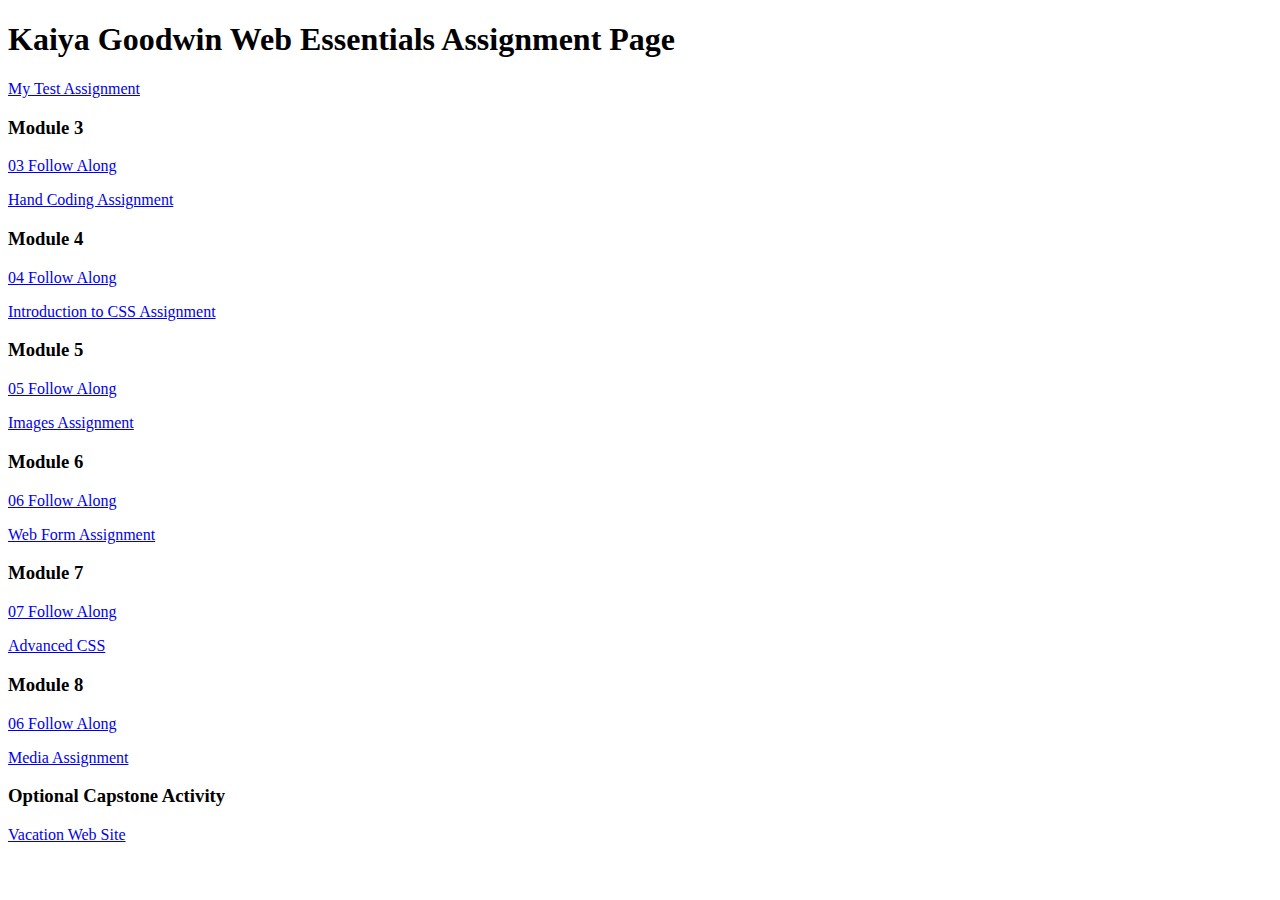
<file: index.html>
<!DOCTYPE html>
<html lang="en">
	<head>
		<meta charset="UTF-8">
		<meta name="viewport" content="width=device-width, initial-scale=1.0">
		<title>dwdd 1600 assignment list page</title>
	</head>
	<body>
		<h1>Kaiya Goodwin Web Essentials Assignment Page</h1>
		<p><a href="01test">My Test Assignment</a></p>
		
		<h3>Module 3</h3>
		<p><a href="03follow-along">03 Follow Along</a></p>
		<p><a href="03hand-coding">Hand Coding Assignment</a></p>
		
		<h3>Module 4</h3>
		<p><a href="04follow-along">04 Follow Along</a></p>
		<p><a href="04intro-css">Introduction to CSS Assignment</a></p>
		
		<h3>Module 5</h3>
		<p><a href="05follow-along">05 Follow Along</a></p>
		<p><a href="05images">Images Assignment</a></p>
		
		<h3>Module 6</h3>
		<p><a href="06follow-along">06 Follow Along</a></p>
		<p><a href="06form">Web Form Assignment</a></p>
		
		<h3>Module 7</h3>
		<p><a href="07follow-along">07 Follow Along</a></p>
		<p><a href="07advanced-css">Advanced CSS</a></p>
		
		<h3>Module 8</h3>
		<p><a href="08follow-along">06 Follow Along</a></p>
		<p><a href="08media">Media Assignment</a></p>
		
		<h3>Optional Capstone Activity</h3>
		<p><a href="vacation">Vacation Web Site</a></p>
	</body>
</html>
</file>
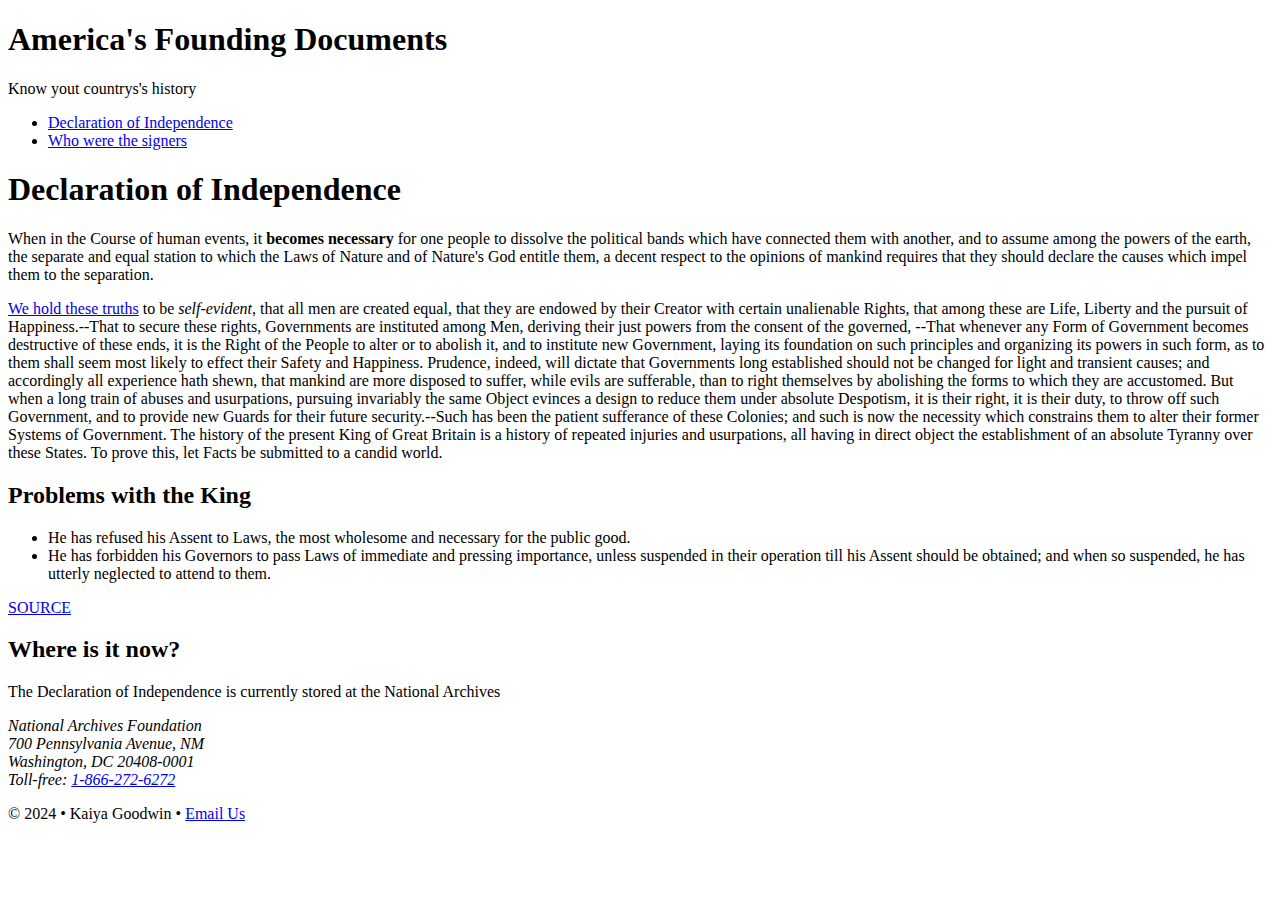
<file: 03follow-along/index.html>
<!doctype html>
<html lang="en">
    <head>
            <meta charset="UTF-8">
        <meta name="description" content="Learn about the Declaration of Independence of the United States">
        <meta name="author" content="Kaiya Goodwin">
        <meta name="viewport" content="width=device-width, initial-scalp=1">   
        <title>America's Founding Documents: Home</title>    
    </head>
    <body>
        <!--  Start of the page header -->
        <header>
            <h1>America's Founding Documents</h1>
            <p>Know yout countrys's history</p>
        </header>
        <!--  Start of the page navigation -->
        <nav>
            <ul>
                <li><a href="index.html">Declaration of Independence</a></li>
                <li><a href="Signers.html"> Who were the signers</a></li>
            </ul>   
        </nav>
        <!--  Start of the page content -->
        <main>
        <h1>Declaration of Independence</h1>
        <p>When in the Course of human events, it <strong>becomes necessary</strong>  for one people to dissolve the political bands which have connected them with another, and to assume among the powers of the earth, the separate and equal station to which the Laws of Nature and of Nature's God entitle them, a decent respect to the opinions of mankind requires that they should declare the causes which impel them to the separation.</p>
        <p><a href="Signers.html#sign">We hold these truths</a> to be <em>self-evident</em>, that all men are created equal, that they are endowed by their Creator with certain unalienable Rights, that among these are Life, Liberty and the pursuit of Happiness.--That to secure these rights, Governments are instituted among Men, deriving their just powers from the consent of the governed, --That whenever any Form of Government becomes destructive of these ends, it is the Right of the People to alter or to abolish it, and to institute new Government, laying its foundation on such principles and organizing its powers in such form, as to them shall seem most likely to effect their Safety and Happiness. Prudence, indeed, will dictate that Governments long established should not be changed for light and transient causes; and accordingly all experience hath shewn, that mankind are more disposed to suffer, while evils are sufferable, than to right themselves by abolishing the forms to which they are accustomed. But when a long train of abuses and usurpations, pursuing invariably the same Object evinces a design to reduce them under absolute Despotism, it is their right, it is their duty, to throw off such Government, and to provide new Guards for their future security.--Such has been the patient sufferance of these Colonies; and such is now the necessity which constrains them to alter their former Systems of Government. The history of the present King of Great Britain is a history of repeated injuries and usurpations, all having in direct object the establishment of an absolute Tyranny over these States. To prove this, let Facts be submitted to a candid world.</p>
            
        <h2>Problems with the King</h2>    
            <ul>
                <li>He has refused his Assent to Laws, the most wholesome and necessary for the public good.</li>
                <li>He has forbidden his Governors to pass Laws of immediate and pressing importance, unless suspended in their operation till his Assent should be obtained; and when so suspended, he has utterly neglected to attend to them.</li>
            </ul>
            <p><a href="https://www.archives.gov/founding-docs/declaration-transcript" target="_blank">SOURCE</a></p>
            
        <h2>Where is it now?</h2>
            <p>The Declaration of Independence is currently stored at the National Archives</p>
            <address>
            National Archives Foundation<br>
            700 Pennsylvania Avenue, NM<br>
            Washington, DC 20408-0001<br>
            Toll-free: <a href="tel:8662726272">1-866-272-6272 </a>   
            </address>
            
            
        </main>
        <!--  Start of the page footer -->
        <footer>
        <p>&copy; 2024 &bull; Kaiya Goodwin &bull; <a href="goodwin.kaiya@gmail.com">Email Us</a></p>
        </footer>
        
    </body> 
</html>
</file>
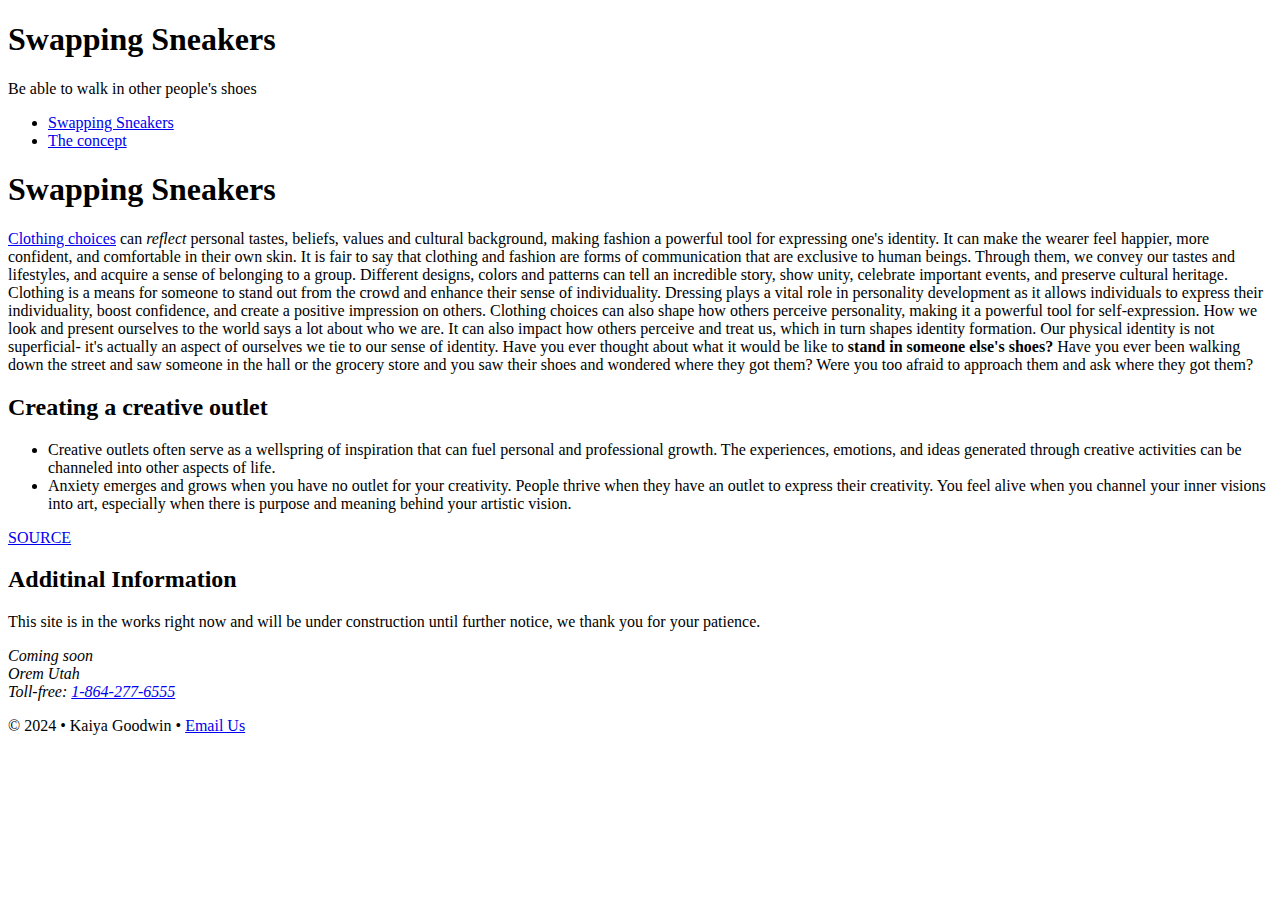
<file: 03hand-coding/index.html>
<!doctype html>
<html lang="en">
    <head>
            <meta charset="UTF-8">
        <meta name="description" content="Learn about swapping sneakers">
        <meta name="author" content="Kaiya Goodwin">
        <meta name="viewport" content="width=device-width, initial-scalp=1">   
        <title>Swapping Sneakers: Home</title>    
    </head>
    <body>
        <!--  Start of the page header -->
        <header>
            <h1>Swapping Sneakers</h1>
            <p>Be able to walk in other people's shoes</p>
        </header>
        <!--  Start of the page navigation -->
        <nav>
            <ul>
                <li><a href="index.html">Swapping Sneakers</a></li>
                <li><a href="another.html"> The concept</a></li>
            </ul>   
        </nav>
        <!--  Start of the page content -->
        <main>
        <h1>Swapping Sneakers</h1>
        <p><a href="another.html#sign">Clothing choices</a> can <em>reflect</em> personal tastes, beliefs, values and cultural background, making fashion a powerful tool for expressing one's identity. It can make the wearer feel happier, more confident, and comfortable in their own skin. It is fair to say that clothing and fashion are forms of communication that are exclusive to human beings. Through them, we convey our tastes and lifestyles, and acquire a sense of belonging to a group. Different designs, colors and patterns can tell an incredible story, show unity, celebrate important events, and preserve cultural heritage. Clothing is a means for someone to stand out from the crowd and enhance their sense of individuality. Dressing plays a vital role in personality development as it allows individuals to express their individuality, boost confidence, and create a positive impression on others. Clothing choices can also shape how others perceive personality, making it a powerful tool for self-expression. How we look and present ourselves to the world says a lot about who we are. It can also impact how others perceive and treat us, which in turn shapes identity formation. Our physical identity is not superficial- it's actually an aspect of ourselves we tie to our sense of identity. Have you ever thought about what it would be like to <strong>stand in someone else's shoes?</strong>  Have you ever been walking down the street and saw someone in the hall or the grocery store and you saw their shoes and wondered where they got them? Were you too afraid to approach them and ask where they got them?</p>    

        <h2>Creating a creative outlet</h2>    
            <ul>
                <li>Creative outlets often serve as a wellspring of inspiration that can fuel personal and professional growth. The experiences, emotions, and ideas generated through creative activities can be channeled into other aspects of life.</li>
                <li>Anxiety emerges and grows when you have no outlet for your creativity. People thrive when they have an outlet to express their creativity. You feel alive when you channel your inner visions into art, especially when there is purpose and meaning behind your artistic vision.</li>
            </ul>
            <p><a href="https://coldteacollective.com/sneaker-culture-east-vs-west/" target="_blank">SOURCE</a></p>
           
           <h2>Additinal Information</h2>
           <P>This site is in the works right now and will be under construction until further notice, we thank you for your patience.</P>
            <address>
                Coming soon<br>
                Orem Utah<br> 
                Toll-free: <a href="tel:8642776555">1-864-277-6555 </a>
            </address>
        </main>
        <!--  Start of the page footer -->
        <footer>
        <p>&copy; 2024 &bull; Kaiya Goodwin &bull; <a href="goodwin.kaiya@gmail.com">Email Us</a></p>
        </footer>
        
    </body> 
</html>
</file>
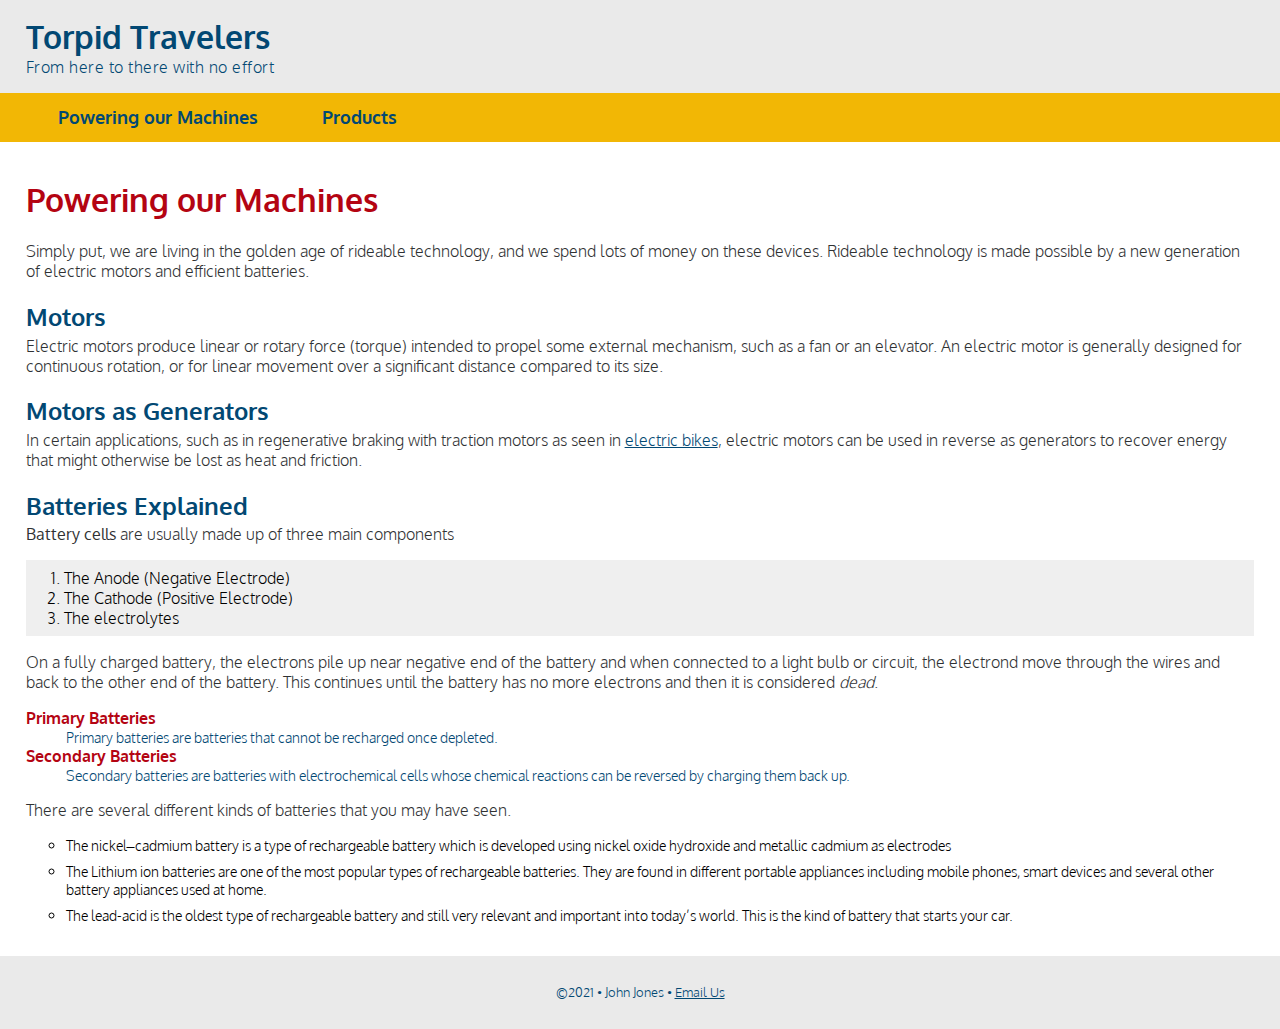
<file: 04follow-along/index.html>
<!doctype html>
<html lang="en">
<head>
    <meta name="description" content="Torpid Travelers is dedicated to helping you get around without breaking a sweat."/>
    <meta charset="UTF-8">
    <title>Torpid Travelers: Powering our Machines</title>
    <link rel="stylesheet" href="traveler.css">
    <link rel="preconnect" href="https://fonts.googleapis.com">
    <link rel="preconnect" href="https://fonts.gstaltic.com" crossorigin>
    <link href="https://fonts.googleapis.com/css2?family=Oxygen:wght@300;700$display=swap" rel="stylesheet">
    <meta name="viewport" content="width=device-width, initial-scale=1">
</head>
<body>
    <!-- start the page header -->
    <header>
        <h1>Torpid Travelers</h1>
        <p>From here to there with no effort</p>
    </header>
    
    <!-- start the page navigation -->
    <nav>
        <ul>
            <li class="active"><a href="index.html">Powering our Machines</a></li>
            <li><a href="products.html">Products</a></li>
        </ul>
    </nav>
    
    <!-- start the page main -->
    <main>
        <h1>Powering our Machines</h1>
        <p>Simply put, we are living in the golden age of rideable technology, and we spend lots of money on these devices. Rideable technology  is made possible by a new generation of electric motors and efficient batteries.</p>
        
        <h2>Motors</h2>
        <p>Electric motors produce linear or rotary force (torque) intended to propel some external mechanism, such as a fan or an elevator. An electric motor is generally designed for continuous rotation, or for linear movement over a significant distance compared to its size.</p>
        
        <h2>Motors as Generators</h2>
        <p>In certain applications, such as in regenerative braking with traction motors as seen in <a href="products.html#eb">electric bikes</a>, electric motors can be used in reverse as generators to recover energy that might otherwise be lost as heat and friction.</p>
        
        <h2>Batteries Explained</h2>
        <p><strong>Battery cells</strong> are usually made up of three main components</p>
        <ol>
            <li>The Anode (Negative Electrode)</li>
            <li>The Cathode (Positive Electrode)</li>
            <li>The electrolytes</li>
        </ol>
        <p>On a fully charged battery, the electrons pile up near negative end of the battery and when connected to a light bulb or circuit, the electrond move through the wires and back to the other end of the battery. This continues until the battery has no more electrons and then it is considered <em>dead</em>.</p>
        
        <dl>
            <dt>Primary Batteries</dt>
            <dd>Primary batteries are batteries that cannot be recharged once depleted.</dd>
            <dt>Secondary Batteries</dt>
            <dd>Secondary batteries are batteries with electrochemical cells whose chemical reactions can be reversed by charging them back up.</dd>
        </dl>
        <p>There are several different kinds of batteries that you may have seen.</p>
        <ul>
            <li>The nickel–cadmium battery is a type of rechargeable battery which is developed using nickel oxide hydroxide and metallic cadmium as electrodes</li>
            <li>The Lithium ion batteries are one of the most popular types of rechargeable batteries. They are found in different portable appliances including mobile phones, smart devices and several other battery appliances used at home. </li>
            <li>The lead-acid is the oldest type of rechargeable battery and still very relevant and important into today’s world. This is the kind of battery that starts your car.</li>
        </ul>
    </main>
    
    <!-- start the page footer -->
    <footer>
        <p>&copy;2021 &bull; John Jones &bull; <a href="mailto:zen@gmail.com">Email Us</a> </p>
    </footer>
</body>
</html>
</file>
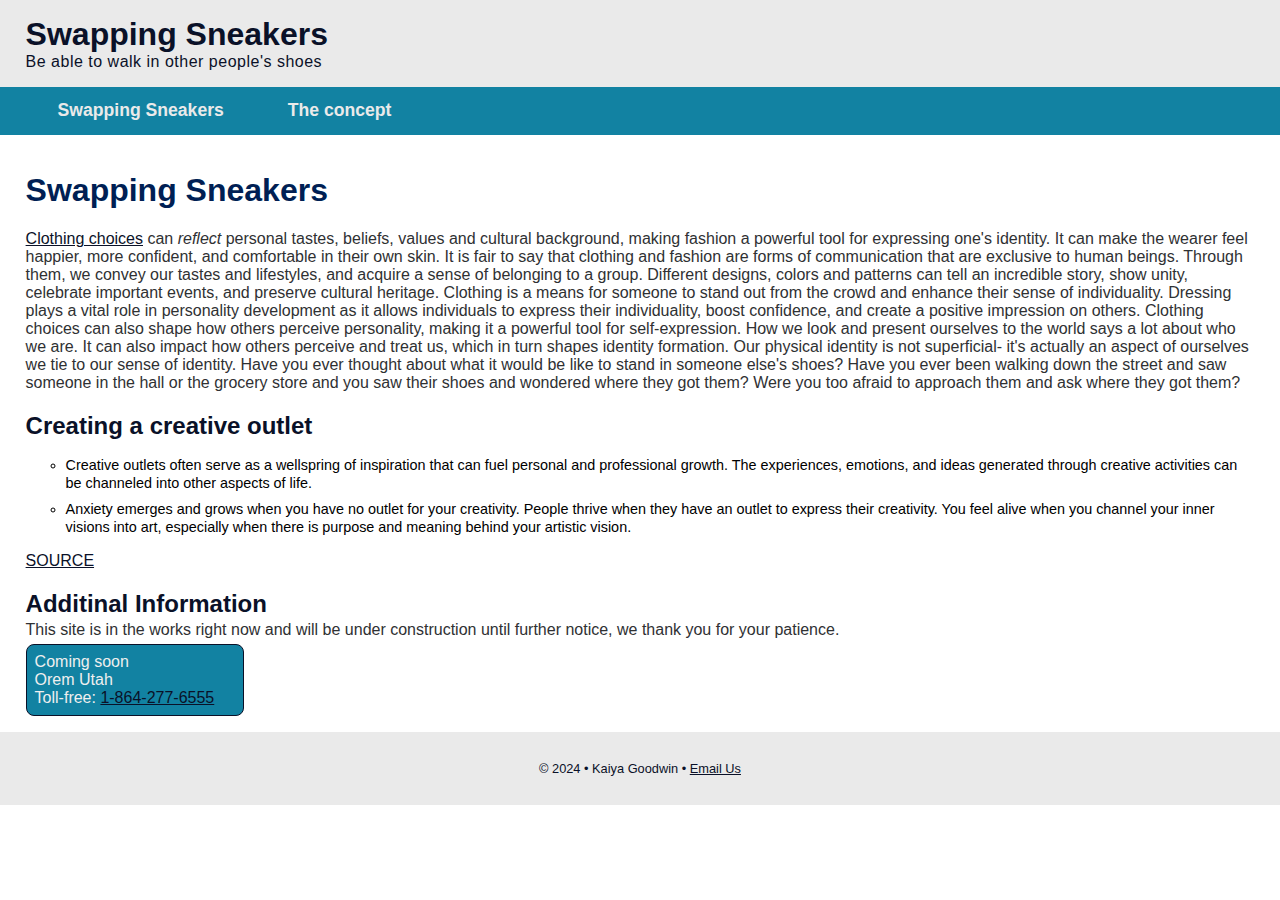
<file: 04intro-css/index.html>
<!doctype html>
<html lang="en">
    <head>
        <meta name="description" content="Learn about swapping sneakers">
        <meta charset="UTF-8">
        <title>Swapping Sneaker: Home</title>
        <link rel="stylesheet" href="traveler.css">
        <link rel="preconnect" href="https://fonts.googleapis.com">
        <link rel="preconnect" href="https://fonts.gstatic.com" crossorigin>
        <link href="https://fonts.googleapis.com/css2?family=Yanone+Kaffeesatz:wght@200..700&display=swap" rel="stylesheet">
        <meta name="author" content="Kaiya Goodwin">
        <meta name="viewport" content="width=device-width, initial-scalp=1">   
          
    </head>
    <body>
        <!--  Start of the page header -->
        <header>
            <h1>Swapping Sneakers</h1>
            <p>Be able to walk in other people's shoes</p>
        </header>
        <!--  Start of the page navigation -->
        <nav>
            <ul>
                <li calss="active"><a href="index.html">Swapping Sneakers</a></li>
                <li><a href="another.html"> The concept</a></li>
            </ul>   
        </nav>
        <!--  Start of the page content -->
        <main>
        <h1>Swapping Sneakers</h1>
        <p><a href="another.html#sign">Clothing choices</a> can <em>reflect</em> personal tastes, beliefs, values and cultural background, making fashion a powerful tool for expressing one's identity. It can make the wearer feel happier, more confident, and comfortable in their own skin. It is fair to say that clothing and fashion are forms of communication that are exclusive to human beings. Through them, we convey our tastes and lifestyles, and acquire a sense of belonging to a group. Different designs, colors and patterns can tell an incredible story, show unity, celebrate important events, and preserve cultural heritage. Clothing is a means for someone to stand out from the crowd and enhance their sense of individuality. Dressing plays a vital role in personality development as it allows individuals to express their individuality, boost confidence, and create a positive impression on others. Clothing choices can also shape how others perceive personality, making it a powerful tool for self-expression. How we look and present ourselves to the world says a lot about who we are. It can also impact how others perceive and treat us, which in turn shapes identity formation. Our physical identity is not superficial- it's actually an aspect of ourselves we tie to our sense of identity. Have you ever thought about what it would be like to <strong>stand in someone else's shoes?</strong>  Have you ever been walking down the street and saw someone in the hall or the grocery store and you saw their shoes and wondered where they got them? Were you too afraid to approach them and ask where they got them?</p>    

        <h2>Creating a creative outlet</h2>    
            <ul>
                <li>Creative outlets often serve as a wellspring of inspiration that can fuel personal and professional growth. The experiences, emotions, and ideas generated through creative activities can be channeled into other aspects of life.</li>
                <li>Anxiety emerges and grows when you have no outlet for your creativity. People thrive when they have an outlet to express their creativity. You feel alive when you channel your inner visions into art, especially when there is purpose and meaning behind your artistic vision.</li>
            </ul>
            <p><a href="https://coldteacollective.com/sneaker-culture-east-vs-west/" target="_blank">SOURCE</a></p>
           
           <h2>Additinal Information</h2>
           <P>This site is in the works right now and will be under construction until further notice, we thank you for your patience.</P>
            <address>
                Coming soon<br>
                Orem Utah<br> 
                Toll-free: <a href="tel:8642776555">1-864-277-6555 </a>
            </address>
        </main>
        <!--  Start of the page footer -->
        <footer>
        <p>&copy; 2024 &bull; Kaiya Goodwin &bull; <a href="goodwin.kaiya@gmail.com">Email Us</a></p>
        </footer>
        
    </body> 
</html>
</file>
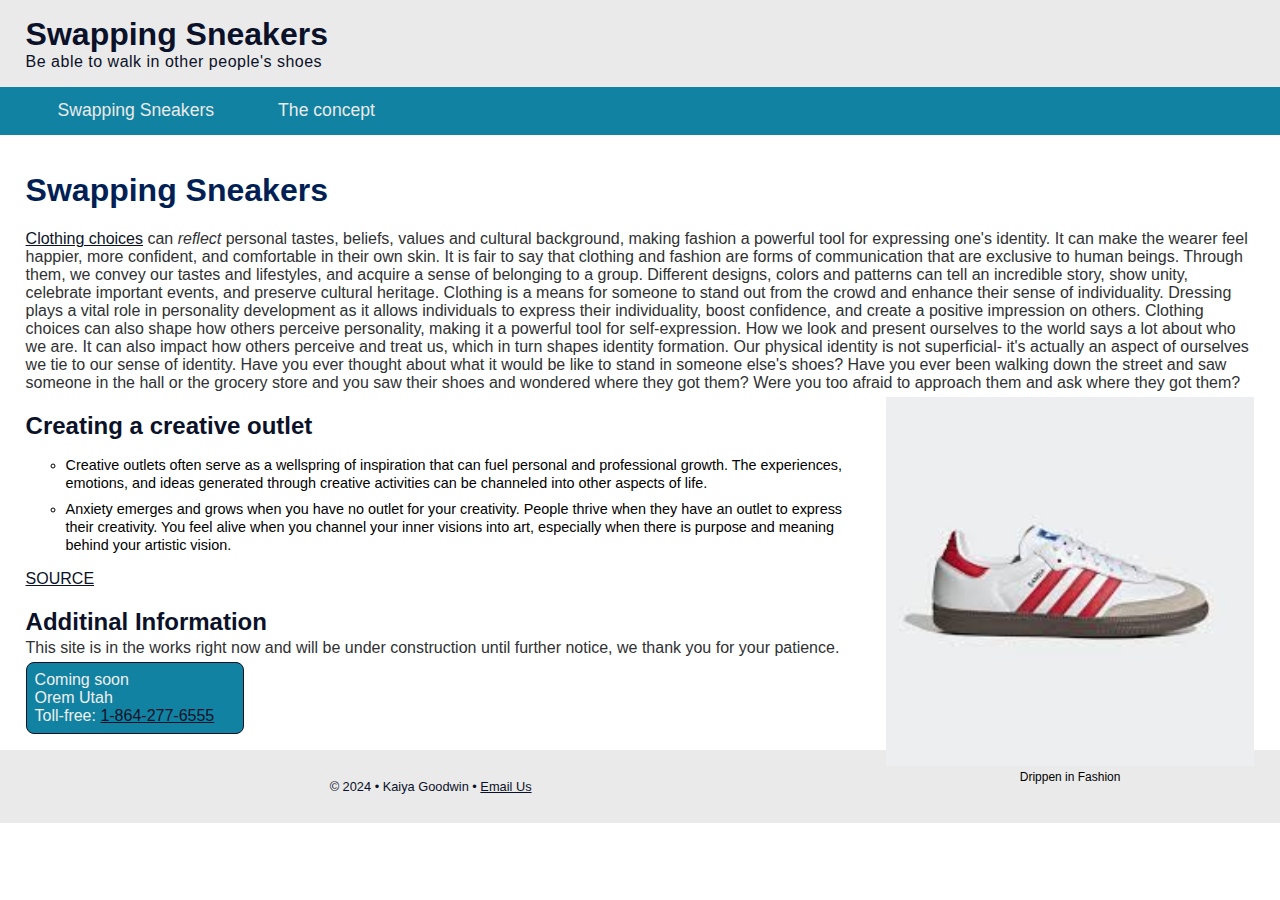
<file: 05images/index.html>
<!doctype html>
<html lang="en">
    <head>
        <meta name="description" content="Learn about swapping sneakers">
        <meta charset="UTF-8">
        <title>Swapping Sneaker: Home</title>
        <link rel="stylesheet" href="traveler.css">
        <link rel="preconnect" href="https://fonts.googleapis.com">
        <link rel="preconnect" href="https://fonts.gstatic.com" crossorigin>
        <link href="https://fonts.googleapis.com/css2?family=Yanone+Kaffeesatz:wght@200..700&display=swap" rel="stylesheet">
        <meta name="author" content="Kaiya Goodwin">
        <meta name="viewport" content="width=device-width, initial-scalp=1">   
          
    </head>
    <body>
        <!--  Start of the page header -->
        <header>
            <h1>Swapping Sneakers</h1>
            <p>Be able to walk in other people's shoes</p>
        </header>
        <!--  Start of the page navigation -->
        <nav>
            <ul>
                <li calss="active"><a href="index.html">Swapping Sneakers</a></li>
                <li><a href="another.html"> The concept</a></li>
            </ul>   
        </nav>
        <!--  Start of the page content -->
        <main>
        <h1>Swapping Sneakers</h1>
        <p><a href="another.html#sign">Clothing choices</a> can <em>reflect</em> personal tastes, beliefs, values and cultural background, making fashion a powerful tool for expressing one's identity. It can make the wearer feel happier, more confident, and comfortable in their own skin. It is fair to say that clothing and fashion are forms of communication that are exclusive to human beings. Through them, we convey our tastes and lifestyles, and acquire a sense of belonging to a group. Different designs, colors and patterns can tell an incredible story, show unity, celebrate important events, and preserve cultural heritage. Clothing is a means for someone to stand out from the crowd and enhance their sense of individuality. Dressing plays a vital role in personality development as it allows individuals to express their individuality, boost confidence, and create a positive impression on others. Clothing choices can also shape how others perceive personality, making it a powerful tool for self-expression. How we look and present ourselves to the world says a lot about who we are. It can also impact how others perceive and treat us, which in turn shapes identity formation. Our physical identity is not superficial- it's actually an aspect of ourselves we tie to our sense of identity. Have you ever thought about what it would be like to <strong>stand in someone else's shoes?</strong>  Have you ever been walking down the street and saw someone in the hall or the grocery store and you saw their shoes and wondered where they got them? Were you too afraid to approach them and ask where they got them?</p>    
            <figure class="wrapped">
                <img src="adidas-samba.jpg" alt="Adidas Samba" width="225" height="225">
                <figcaption>Drippen in Fashion</figcaption>
            </figure>
       
            <h2>Creating a creative outlet</h2>    
            <ul>
                <li>Creative outlets often serve as a wellspring of inspiration that can fuel personal and professional growth. The experiences, emotions, and ideas generated through creative activities can be channeled into other aspects of life.</li>
                <li>Anxiety emerges and grows when you have no outlet for your creativity. People thrive when they have an outlet to express their creativity. You feel alive when you channel your inner visions into art, especially when there is purpose and meaning behind your artistic vision.</li>
            </ul>
            <p><a href="https://coldteacollective.com/sneaker-culture-east-vs-west/" target="_blank">SOURCE</a></p>
           
           <h2>Additinal Information</h2>
           <P>This site is in the works right now and will be under construction until further notice, we thank you for your patience.</P>
            <address>
                Coming soon<br>
                Orem Utah<br> 
                Toll-free: <a href="tel:8642776555">1-864-277-6555 </a>
            </address>
        </main>
        <!--  Start of the page footer -->
        <footer>
        <p>&copy; 2024 &bull; Kaiya Goodwin &bull; <a href="goodwin.kaiya@gmail.com">Email Us</a></p>
        </footer>
        
    </body> 
</html>
</file>
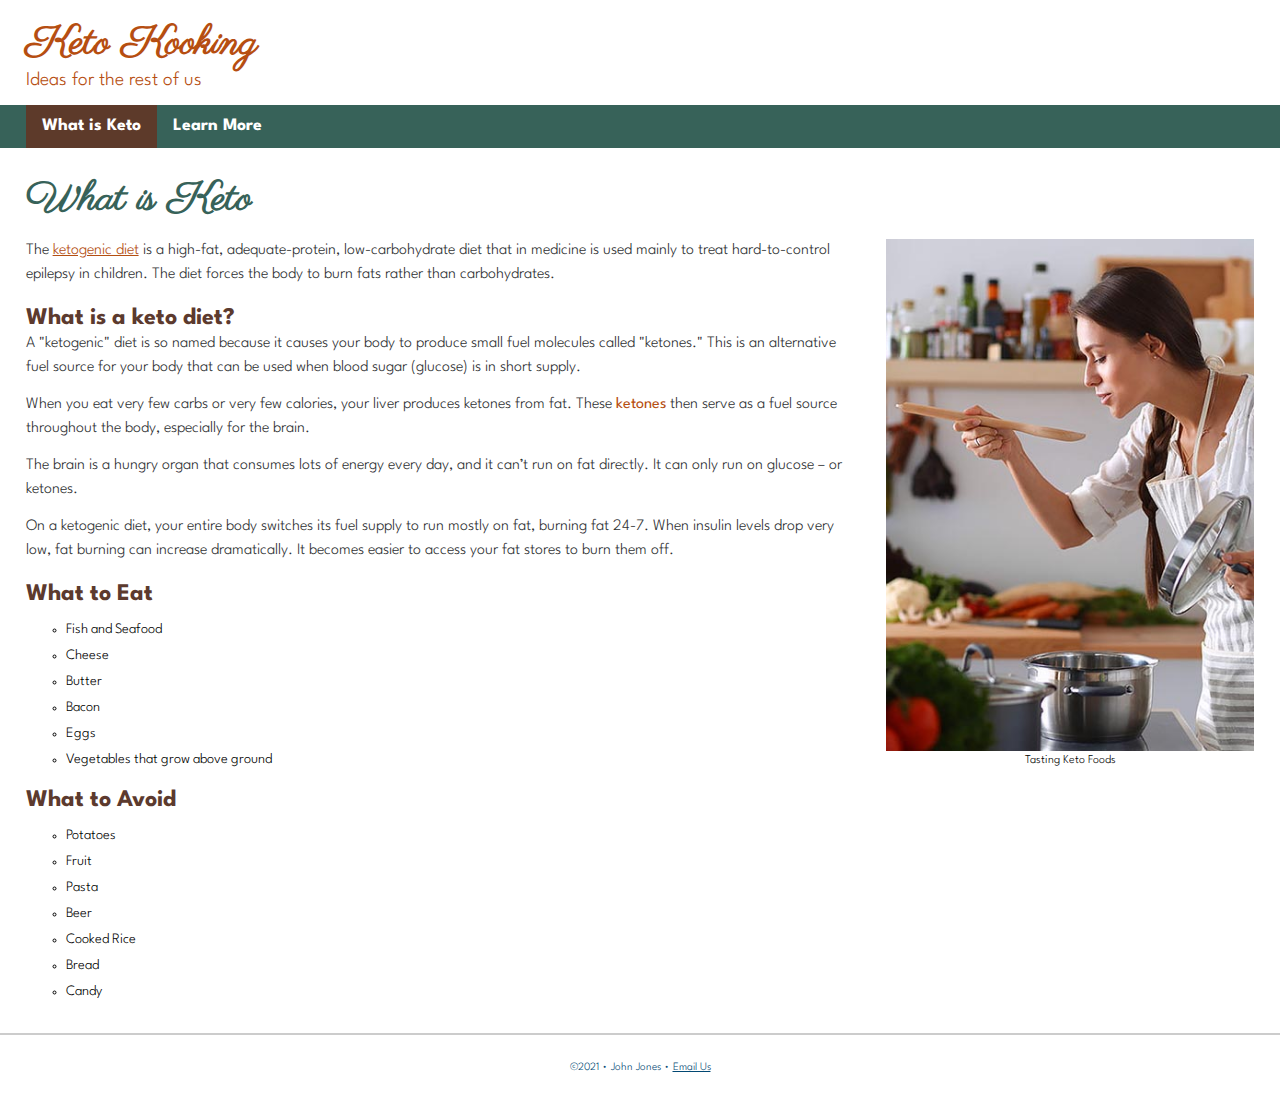
<file: 05follow-along/unit5-start/index.html>
<!doctype html>
<html lang="en">
<head>
    <meta name="description" content="Learn about the many benefits of the ketogenic diet."/>
    
    <meta name="viewport" content="width=device-width, initial-scale=1">
    
    <link href="https://fonts.googleapis.com/css2?family=Parisienne&family=Spartan:wght@300&display=swap" rel="stylesheet">
    
    <link rel="stylesheet" href="keto.css">
    
    <meta charset="UTF-8">
    <title>Keto Kooking</title>
</head>
<body>
    <!-- start the page header -->
    <header>
        <h1>Keto Kooking</h1>
        <p>Ideas for the rest of us</p>
    </header>
    
    <!-- start the page navigation -->
    <nav>
        <ul>
            <li class="active"><a href="index.html">What is Keto</a></li>
            <li><a href="#">Learn More</a></li>
            
        </ul>
    </nav>
    
    <!-- start the page main -->
    <main>
        <h1>What is Keto</h1>

        <figure class="wrapped">
            <img src="images/taste_food.jpg" alt="Tasting Food" width="400" height="555">
            <figcaption>Tasting Keto Foods</figcaption>
        </figure>



        <p>The <a href="https://en.wikipedia.org/wiki/Ketogenic_diet" target="_blank" rel="noopener">ketogenic diet</a> is a high-fat, adequate-protein, low-carbohydrate diet that in medicine is used mainly to treat hard-to-control epilepsy in children. The diet forces the body to burn fats rather than carbohydrates.</p>
        
        <h2>What is a keto diet?</h2>
        <p>A  "ketogenic" diet is so named because it causes your body to produce small fuel molecules called "ketones." This is an alternative fuel source for your body that can be used when blood sugar (glucose) is in short supply.</p>

        <p>When you eat very few carbs or very few calories, your liver produces ketones from fat. These <strong>ketones</strong> then serve as a fuel source throughout the body, especially for the brain.</p>

        <p>The brain is a hungry organ that consumes lots of energy every day, and it can’t run on fat directly. It can only run on glucose – or ketones.</p>

        <p>On a ketogenic diet, your entire body switches its fuel supply to run mostly on fat, burning fat 24-7. When insulin levels drop very low, fat burning can increase dramatically. It becomes easier to access your fat stores to burn them off.</p>
        
        <h2>What to Eat</h2>
        <ul>
            <li>Fish and Seafood</li>
            <li>Cheese</li>
            <li>Butter</li>
            <li>Bacon</li>
            <li>Eggs</li>
            <li>Vegetables that grow above ground</li>
        </ul>
        
        <h2>What to Avoid</h2>
        <ul>
            <li>Potatoes</li>
            <li>Fruit</li>
            <li>Pasta</li>
            <li>Beer</li>
            <li>Cooked Rice</li>
            <li>Bread</li>
            <li>Candy</li>
        </ul>

    </main>
    
    <!-- start the page footer -->
    <footer>
        <p>&copy;2021 &bull; John Jones &bull; <a href="mailto:zen@gmail.com">Email Us</a> </p>
    </footer>
</body>
</html>
</file>
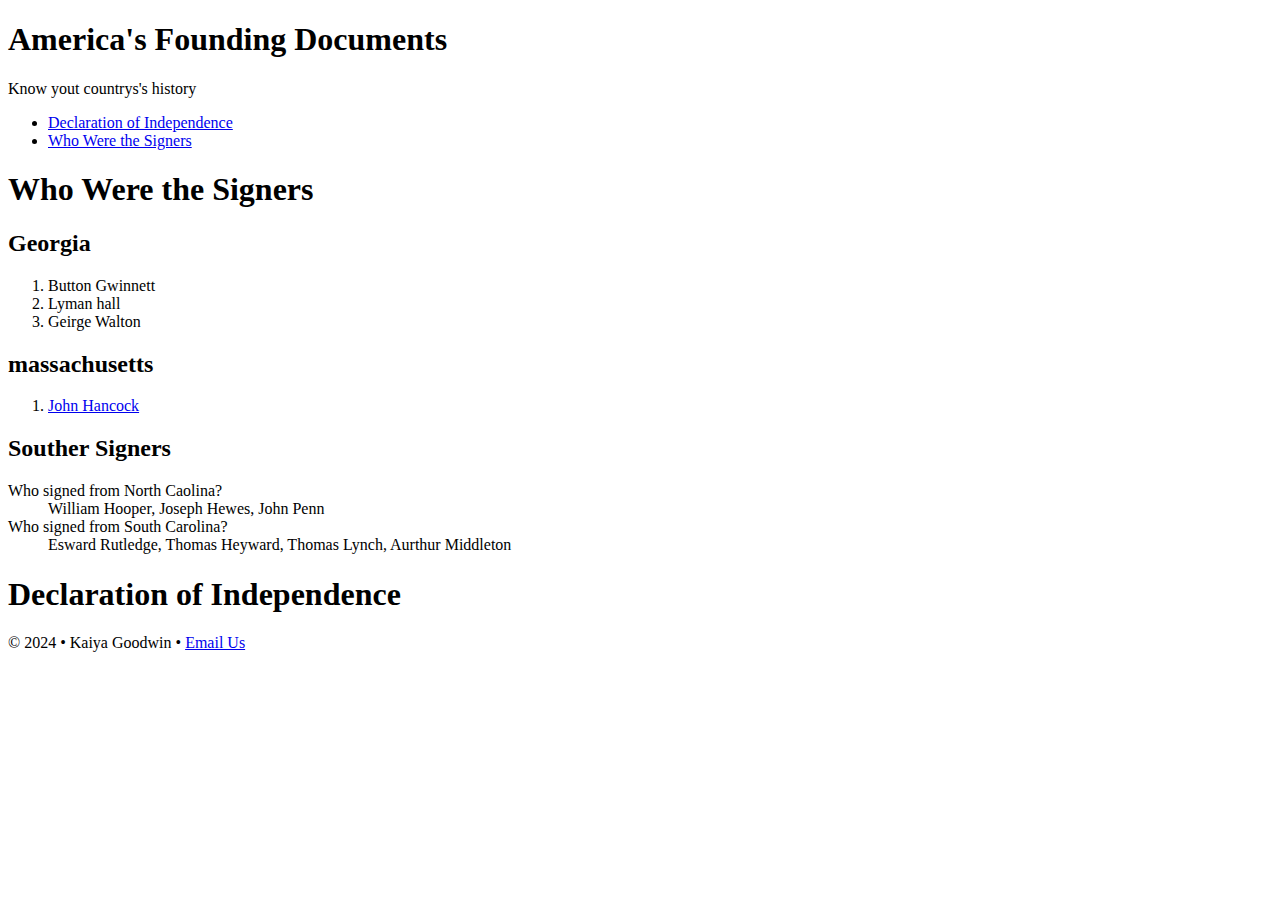
<file: 03follow-along/Signers.html>
<!doctype html>
<html lang="en">
    <head>
            <meta charset="UTF-8">
        <meta name="description" content="Learn about the Declaration of Independence of the United States">
        <meta name="author" content="Kaiya Goodwin">
        <meta name="viewport" content="width=device-width, initial-scalp=1">   
        <title>America's Founding Documents: Signers</title>    
    </head>
    <body>
        <!--  Start of the page header -->
        <header>
            <h1>America's Founding Documents</h1>
            <p>Know yout countrys's history</p>
        </header>
        <!--  Start of the page navigation -->
        <nav>
            <ul>
                <li><a href="index.html">Declaration of Independence</a></li>
                <li><a href="Signers.html">Who Were the Signers</a></li>
            </ul>
        </nav>
         <!--  Start of the page navigation -->
        <main> 
        <h1 id="sign"> Who Were the Signers</h1>
            <h2> Georgia</h2>
            <ol>
                <li>Button Gwinnett</li>
                <li>Lyman hall</li>
                <li>Geirge Walton</li>
            </ol>
            
            <h2>massachusetts</h2>
            <ol>
                <li><a href="https://en.wikipedia.org/wiki/John_Hancock" target="-blank">John Hancock</a></li>  
            </ol>
            
            <h2>Souther Signers</h2>
            <dl>
            <dt> Who signed from North Caolina?</dt>
            <dd>William Hooper, Joseph Hewes, John Penn</dd>
                <dt> Who signed from South Carolina?</dt>
                <dd>Esward Rutledge, Thomas Heyward, Thomas Lynch, Aurthur Middleton</dd>
            </dl>
            
        </main>
        <!--  Start of the page content -->
        <h1>Declaration of Independence</h1>
            
        <!--  Start of the page footer -->
        <footer>
            <p>&copy; 2024 &bull; Kaiya Goodwin &bull; <a href="goodwin.kaiya@gmail.com">Email Us</a></p>
        </footer>
    
        
    </body> 
</html>
</file>
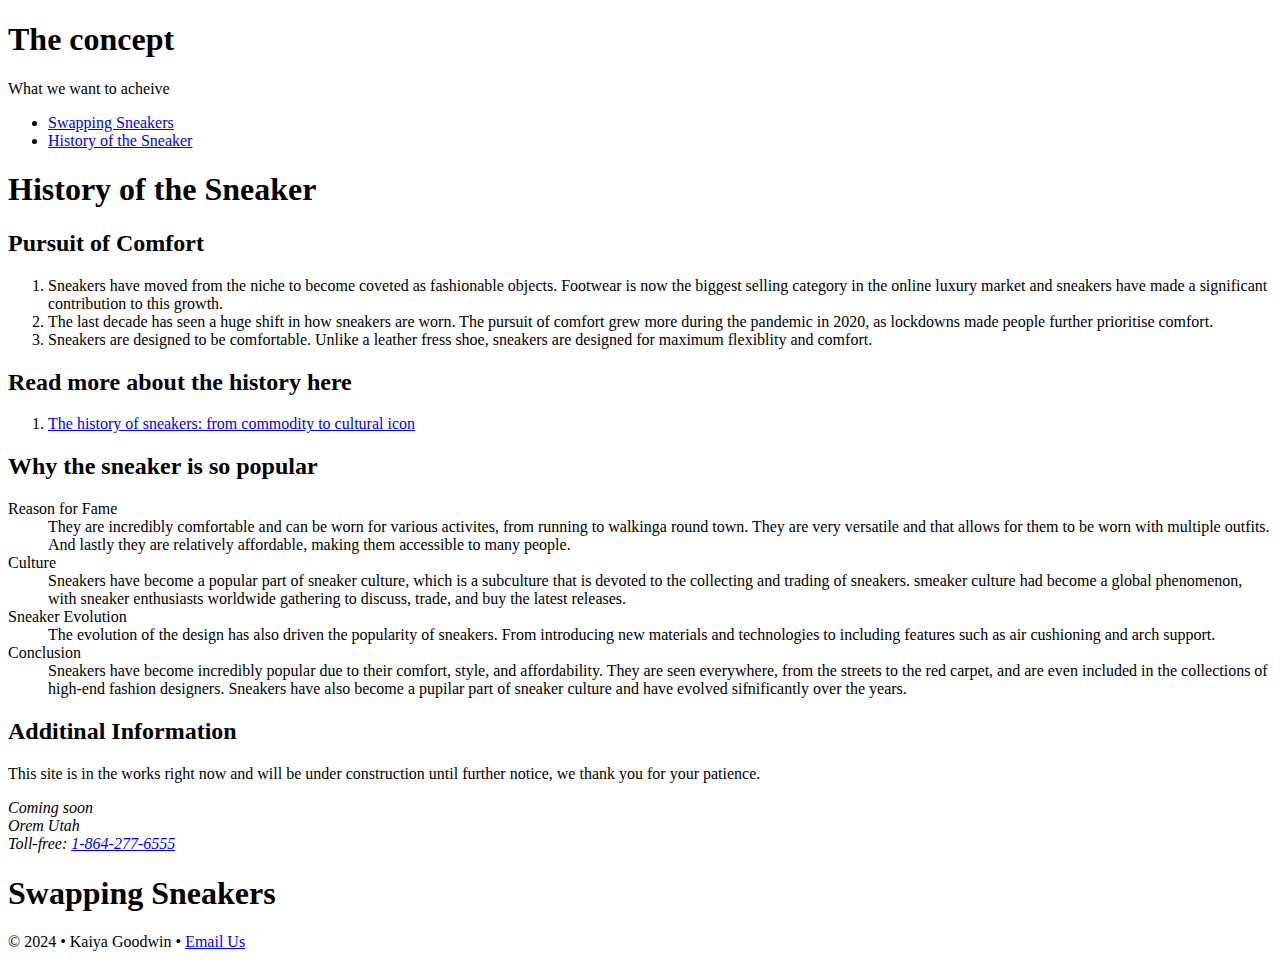
<file: 03hand-coding/another.html>
<!doctype html>
<html lang="en">
    <head>
            <meta charset="UTF-8">
        <meta name="description" content="Learn about swapping sneakers">
        <meta name="author" content="Kaiya Goodwin">
        <meta name="viewport" content="width=device-width, initial-scalp=1">   
        <title>Swapping Sneakers: Context</title>  
    </head>
    <body>
        <!--  Start of the page header -->
        <header>
            <h1>The concept</h1>
            <p>What we want to acheive</p>
        </header>
        <!--  Start of the page navigation -->
        <nav>
            <ul>
                <li><a href="index.html">Swapping Sneakers</a></li>
                <li><a href="another.html">History of the Sneaker</a></li>
            </ul>
        </nav>
         <!--  Start of the page navigation -->
        <main> 
        <h1 id="sign"> History of the Sneaker</h1>
            <h2> Pursuit of Comfort</h2>
            <ol>
                <li>Sneakers have moved from the niche to become coveted as fashionable objects. Footwear is now the biggest selling category in the online luxury market and sneakers have made a significant contribution to this growth.</li>
                <li>The last decade has seen a huge shift in how sneakers are worn. The pursuit of comfort grew more during the pandemic in 2020, as lockdowns made people further prioritise comfort.</li>
                <li>Sneakers are designed to be comfortable. Unlike a leather fress shoe, sneakers are designed for maximum flexiblity and comfort.</li>
            </ol>
            
            <h2>Read more about the history here</h2>
            <ol>
                <li><a href="https://theconversation.com/the-history-of-sneakers-from-commodity-to-cultural-icon-127268" target="-blank">The history of sneakers: from commodity to cultural icon</a></li>  
            </ol>
            <h2>Why the sneaker is so popular</h2>
            <dl>
            <dt>Reason for Fame</dt>
            <dd>They are incredibly comfortable and can be worn for various activites, from running to walkinga round town. They are very versatile and that allows for them to be worn with multiple outfits. And lastly they are relatively affordable, making them accessible to many people.</dd>
                <dt>Culture</dt>
                <dd>Sneakers have become a popular part of sneaker culture, which is a subculture that is devoted to the collecting and trading of sneakers. smeaker culture had become a global phenomenon, with sneaker enthusiasts worldwide gathering to discuss, trade, and buy the latest releases.</dd>
                <dt>Sneaker Evolution</dt>
                <dd>The evolution of the design has also driven the popularity of sneakers. From introducing new materials and technologies to including features such as air cushioning and arch support.</dd>
                <dt>Conclusion</dt>
                <dd>Sneakers have become incredibly popular due to their comfort, style, and affordability. They are seen everywhere, from the streets to the red carpet, and are even included in the collections of high-end fashion designers. Sneakers have also become a pupilar part of sneaker culture and have evolved sifnificantly over the years.</dd>
            </dl>
        </main>
       
        <h2>Additinal Information</h2>
        <P>This site is in the works right now and will be under construction until further notice, we thank you for your patience.</P>
         <address>
             Coming soon<br>
            Orem Utah<br>
            Toll-free: <a href="tel:8642776555">1-864-277-6555 </a>
        </address>
    

        <!--  Start of the page content -->
        <h1>Swapping Sneakers</h1>
            
        <!--  Start of the page footer -->
        <footer>
            <p>&copy; 2024 &bull; Kaiya Goodwin &bull; <a href="goodwin.kaiya@gmail.com">Email Us</a></p>
        </footer>
    
        
    </body> 
</html>
</file>
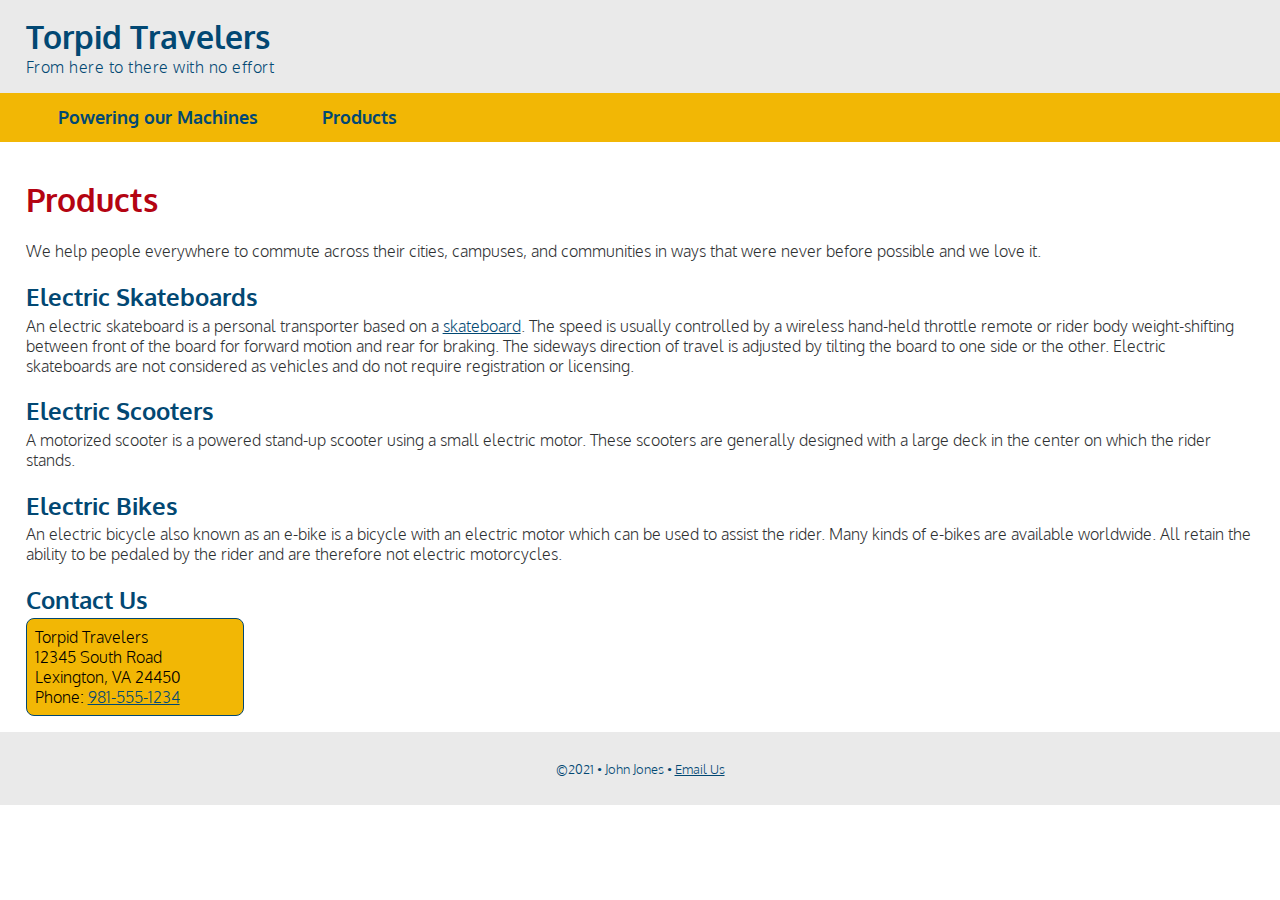
<file: 04follow-along/products.html>
<!doctype html>
<html lang="en">
<head>
    <meta name="description" content="Torpid Travelers products help you get around."/>
    <meta charset="UTF-8">
    <title>Torpid Travelers: Products</title>
    <link rel="stylesheet" href="traveler.css">
    <link rel="preconnect" href="https://fonts.googleapis.com">
    <link rel="preconnect" href="https://fonts.gstaltic.com" crossorigin>
    <link href="https://fonts.googleapis.com/css2?family=Oxygen:wght@300;700$display=swap" rel="stylesheet">
    <meta name="viewport" content="width=device-width, initial-scale=1">

</head>
<body>
    <!-- start the page header -->
    <header>
        <h1>Torpid Travelers</h1>
        <p>From here to there with no effort</p>
    </header>
    
    <!-- start the page navigation -->
    <nav>
        <ul>
            <li><a href="index.html">Powering our Machines</a></li>
            <li class="active"><a href="products.html">Products</a></li>
        </ul>
    </nav>
    
    <!-- start the page main -->
    <main>
        <h1>Products</h1>
        <p>We help people everywhere to commute across their cities, campuses, and communities in ways that were never before possible and we love it.</p>
        
        <h2>Electric Skateboards</h2>
        <p>An electric skateboard is a personal transporter based on a <a href="https://www.skatewarehouse.com/decks.html" target="_blank" rel="nofollow">skateboard</a>. The speed is usually controlled by a wireless hand-held throttle remote or rider body weight-shifting between front of the board for forward motion and rear for braking. The sideways direction of travel is adjusted by tilting the board to one side or the other. Electric skateboards are not considered as vehicles and do not require registration or licensing.</p>
        
        <h2>Electric Scooters</h2>
        <p>A motorized scooter is a powered stand-up scooter using a small electric motor. These scooters are generally designed with a large deck in the center on which the rider stands.</p>
        
        <h2 id="eb">Electric Bikes</h2>
        <p>An electric bicycle also known as an e-bike is a bicycle with an electric motor which can be used to assist the rider. Many kinds of e-bikes are available worldwide. All retain the ability to be pedaled by the rider and are therefore not electric motorcycles.</p>
        
        
        <h2>Contact Us</h2>
        <address>
            Torpid Travelers<br>
            12345 South Road<br>
            Lexington, VA 24450<br>
            Phone: <a href="tel:9815551234">981-555-1234</a>
        </address>
        
    </main>
    
    <!-- start the page footer -->
    <footer>
        <p>&copy;2021 &bull; John Jones &bull; <a href="mailto:zen@gmail.com">Email Us</a> </p>
    </footer>
</body>
</html>
</file>
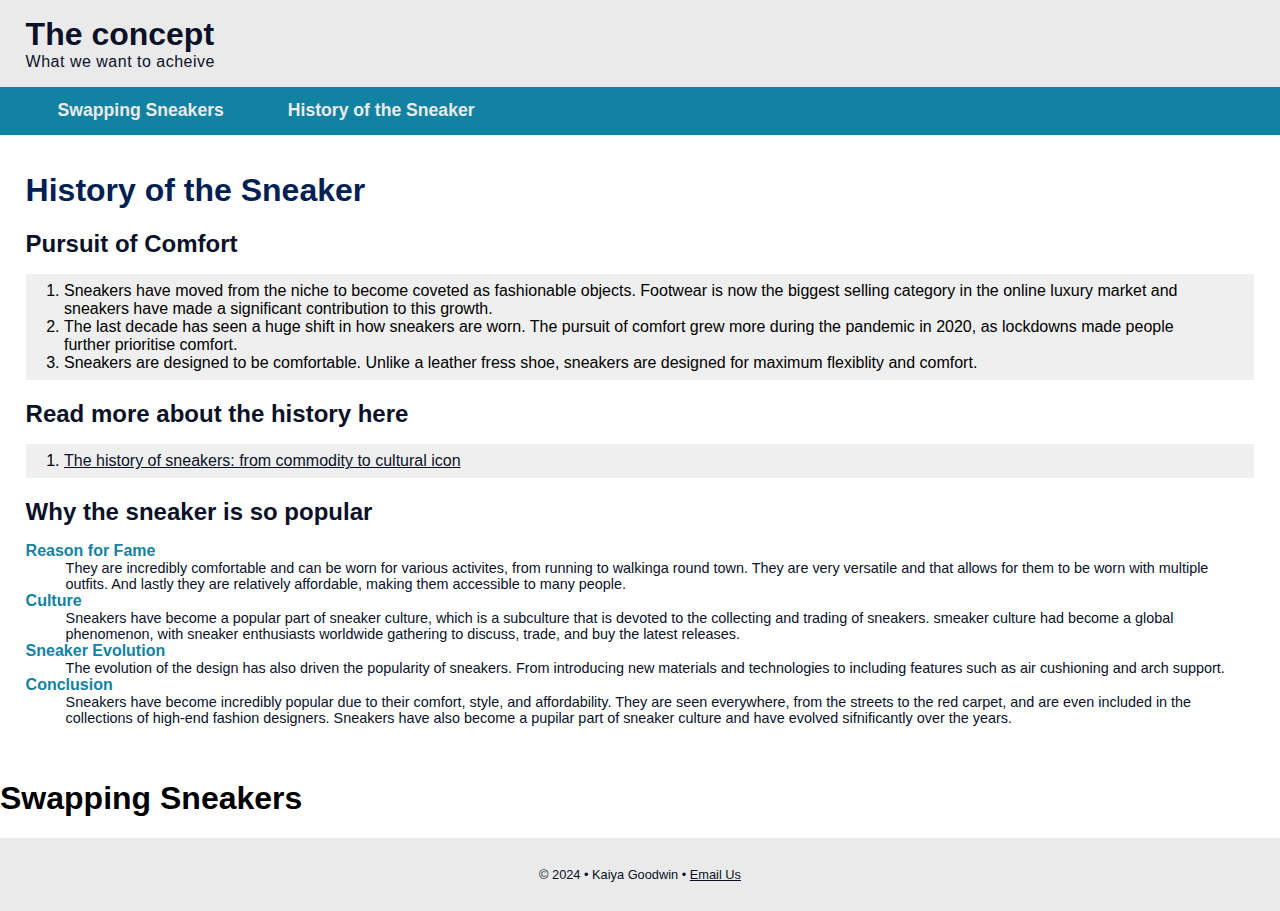
<file: 04intro-css/another.html>
<!doctype html>
<html lang="en">
    <head>
            <meta charset="UTF-8">
        <meta name="description" content="Learn about swapping sneakers">
        <meta name="author" content="Kaiya Goodwin">
        <meta name="viewport" content="width=device-width, initial-scalp=1">   
        <title>Swapping Sneakers: Context</title>  
        <link rel="stylesheet" href="traveler.css">
        <link rel="preconnect" href="https://fonts.googleapis.com">
        <link rel="preconnect" href="https://fonts.gstatic.com" crossorigin>
        <link href="https://fonts.googleapis.com/css2?family=Yanone+Kaffeesatz:wght@200..700&display=swap" rel="stylesheet">
    </head>
    <body>
        <!--  Start of the page header -->
        <header>
            <h1>The concept</h1>
            <p>What we want to acheive</p>
        </header>
        <!--  Start of the page navigation -->
        <nav>
            <ul>
                <li><a href="index.html">Swapping Sneakers</a></li>
                <li calss="active"><a href="another.html">History of the Sneaker</a></li>
            </ul>
        </nav>
         <!--  Start of the page navigation -->
        <main> 
        <h1 id="sign"> History of the Sneaker</h1>
            <h2> Pursuit of Comfort</h2>
            <ol>
                <li>Sneakers have moved from the niche to become coveted as fashionable objects. Footwear is now the biggest selling category in the online luxury market and sneakers have made a significant contribution to this growth.</li>
                <li>The last decade has seen a huge shift in how sneakers are worn. The pursuit of comfort grew more during the pandemic in 2020, as lockdowns made people further prioritise comfort.</li>
                <li>Sneakers are designed to be comfortable. Unlike a leather fress shoe, sneakers are designed for maximum flexiblity and comfort.</li>
            </ol>
            
            <h2>Read more about the history here</h2>
            <ol>
                <li><a href="https://theconversation.com/the-history-of-sneakers-from-commodity-to-cultural-icon-127268" target="-blank">The history of sneakers: from commodity to cultural icon</a></li>  
            </ol>
            <h2>Why the sneaker is so popular</h2>
            <dl>
            <dt>Reason for Fame</dt>
            <dd>They are incredibly comfortable and can be worn for various activites, from running to walkinga round town. They are very versatile and that allows for them to be worn with multiple outfits. And lastly they are relatively affordable, making them accessible to many people.</dd>
                <dt>Culture</dt>
                <dd>Sneakers have become a popular part of sneaker culture, which is a subculture that is devoted to the collecting and trading of sneakers. smeaker culture had become a global phenomenon, with sneaker enthusiasts worldwide gathering to discuss, trade, and buy the latest releases.</dd>
                <dt>Sneaker Evolution</dt>
                <dd>The evolution of the design has also driven the popularity of sneakers. From introducing new materials and technologies to including features such as air cushioning and arch support.</dd>
                <dt>Conclusion</dt>
                <dd>Sneakers have become incredibly popular due to their comfort, style, and affordability. They are seen everywhere, from the streets to the red carpet, and are even included in the collections of high-end fashion designers. Sneakers have also become a pupilar part of sneaker culture and have evolved sifnificantly over the years.</dd>
            </dl>
        </main>
    

      <!--  Start of the page content -->
        <h1>Swapping Sneakers</h1>
            
        <!--  Start of the page footer -->
        <footer>
            <p>&copy; 2024 &bull; Kaiya Goodwin &bull; <a href="goodwin.kaiya@gmail.com">Email Us</a></p>
        </footer>
    
        
    </body> 
</html>
</file>
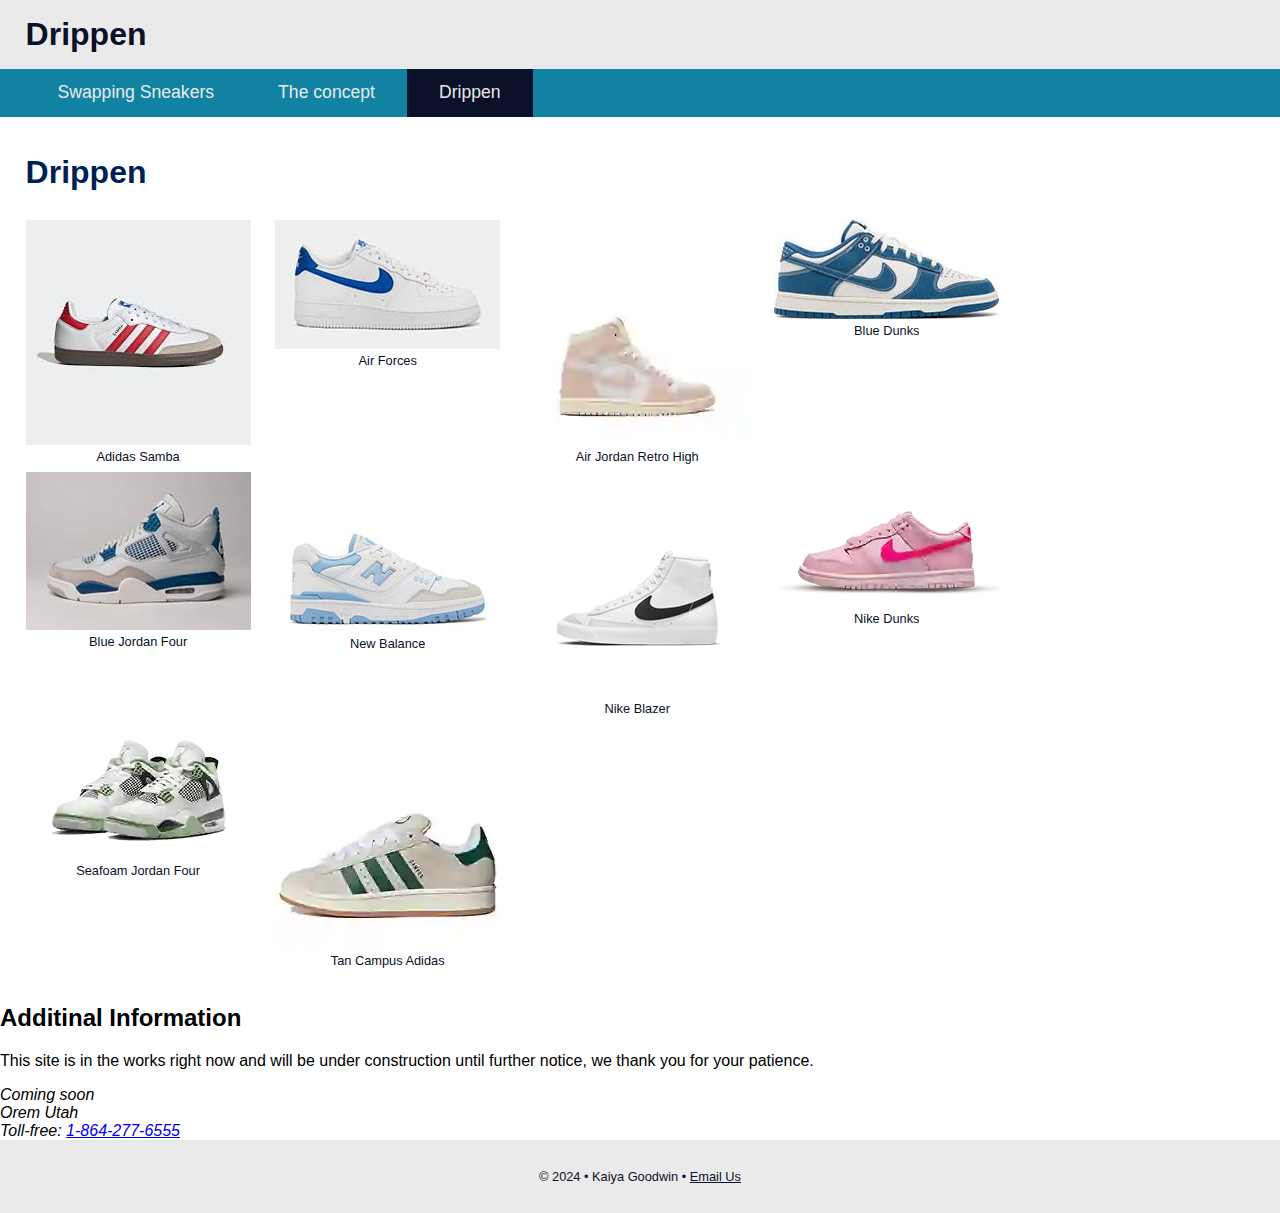
<file: 05images/drippen.html>
<!doctype html>
<html lang="en">
    <head>
        <meta name="description" content="Learn about swapping sneakers">
        <meta charset="UTF-8">
        <title>Swapping Sneaker: Home</title>
        <link rel="stylesheet" href="traveler.css">
        <link rel="preconnect" href="https://fonts.googleapis.com">
        <link rel="preconnect" href="https://fonts.gstatic.com" crossorigin>
        <link href="https://fonts.googleapis.com/css2?family=Yanone+Kaffeesatz:wght@200..700&display=swap" rel="stylesheet">
        <meta name="author" content="Kaiya Goodwin">
        <meta name="viewport" content="width=device-width, initial-scalp=1">   
          
    </head>
    <body>
        <!--  Start of the page header -->
        <header>
            <h1>Drippen</h1>
        </header>
 
 <!--start the page navigation -->
 <nav>
    <ul>
        <li calss="active"><a href="index.html">Swapping Sneakers</a></li>
        <li><a href="another.html"> The concept</a></li>
        <li class="active"><a href="drippen.html">Drippen</a></li>
    </ul>   
</nav>

<!-- start the page main -->
<main>
    <h1>Drippen</h1>

    <div class="gallery">
        <figure>
            <img src="adidas-samba.jpg" alt="Adidas Samba" width="225" height="225" loading="lazy">
            <figcaption>Adidas Samba</figcaption>
        </figure>
        <figure>
            <img src="air-forces.jpg" alt="Air Forces" width="225" height="129" loading="lazy">
            <figcaption>Air Forces</figcaption>
        </figure>
        <figure>
            <img src="airjordan-retrohigh.webp" alt="Air Jordan Retro High" width="225" height="225" loading="lazy">
            <figcaption>Air Jordan Retro High</figcaption>
        </figure>
        <figure>
            <img src="blue-dunks.jpg" alt="Blue Dunks" width="225" height="99" loading="lazy">
            <figcaption>Blue Dunks</figcaption>
        </figure>
        <figure>
            <img src="blue-jordanfour.jpg" alt="Blue Jordan Fours" width="225" height="158" loading="lazy">
            <figcaption>Blue Jordan Four</figcaption>
        </figure>
        <figure>
            <img src="new-balance.jpg" alt="New Balance" width="225" height="160" loading="lazy">
            <figcaption>New Balance</figcaption>
        </figure>
        <figure>
            <img src="nike-blazer.png" alt="Nike Blazer" width="225" height="225" loading="lazy">
            <figcaption>Nike Blazer</figcaption>
        </figure>

        <figure>
            <img src="nike-dunks.webp" alt="Nike Dunks" width="225" height="135" loading="lazy">
            <figcaption>Nike Dunks</figcaption>
        </figure>

        <figure>
            <img src="seafoam-jordan4.webp" alt="Seafoam Jordan Four" width="225" height="135" loading="lazy">
            <figcaption>Seafoam Jordan Four</figcaption>
        </figure>

        <figure>
            <img src="tan-campus.webp" alt="Tan Campus Adidas" width="225" height="225" loading="lazy">
            <figcaption>Tan Campus Adidas</figcaption>
        </figure>
    </div> <!-- End of the gallery-->
</main>



           <h2>Additinal Information</h2>
           <P>This site is in the works right now and will be under construction until further notice, we thank you for your patience.</P>
            <address>
                Coming soon<br>
                Orem Utah<br> 
                Toll-free: <a href="tel:8642776555">1-864-277-6555 </a>
            </address>
        </main>
        <!--  Start of the page footer -->
        <footer>
        <p>&copy; 2024 &bull; Kaiya Goodwin &bull; <a href="goodwin.kaiya@gmail.com">Email Us</a></p>
        </footer>
        
    </body> 
</html>
</file>
<file: 04follow-along/traveler.css>
body {
      font-family: 'Oxygen', sans-serif;
      font-size: 16px;  
      font-weight: 300;
      margin: 0;
}

/* Header Stuff Here*/
header {
    background-color: #eaeaea;
    padding: 1rem 2vw;
}
header h1 {
    margin: 0;
    color: #024873;
}
header p {
    margin: 0;
    color: #024873;
    letter-spacing: .5px;
}

/* nav stuff goes here*/
nav {
    background-color: #f2b705;
}
nav ul {
    list-style-type: none;
    padding: 0 2vw;
    margin: 0;
    display: flex;
}
nav a {
    font-size: 1.1rem;
    text-decoration: none;
    color: #024873;
    font-weight: 700;
    display: block;
    padding: .83rem 2rem;
}
nav li.avtive a {
    background-color: #024873;
    color: #f2b705;
}
nav a:hover {
    color: #fff;
}


/*stuff for the main*/
main {
    padding: 1rem 2vw;
}
main h1 {
    color: #b40412;
}
main h2 {
    color: #024873;
    margin-bottom: .2rem;
}

main p {
    color: #2f3133;
    margin: 0 0 .3rem 0;
}

main ol {
    padding: .5rem 3vw;
    background-color: #efefef;
}

main dl dt {
    color: #b40412;
    font-weight: 700;
}
main dl dd {
    color: #024873;
    font-size: .9rem;
}

main ul {
    list-style-type: circle;
}
main ul li {
    line-height: 125%;
    margin-bottom: .5rem;
    font-size: .9rem;
}

main address{
    font-style: normal;
    background-color: #f2b705;
    padding: .5rem;
    width: 12.5rem;
    border: 1px solid #024873;
    border-radius: .5rem;
}

main a {
    color: #024873;
}
main a:hover {
    color: rgb(239,0,24);
}



/* Footer Stuff Here*/
footer{
    background-color: #eaeaea;
    text-align: center;
    color: #024873;
    padding: 1rem 0;
    font-size: .8rem;
}
footer a {
    color: #024873;
}
</file>
<file: 04intro-css/traveler.css>
body {
      font-family: 'Yanone+Kaffeesatz', sans-serif;
      font-size: 16px;  
      font-weight: 200;
      margin: 0;
}

/* Header Stuff Here*/
header {
    background-color: #eaeaea;
    padding: 1rem 2vw;
}
header h1 {
    margin: 0;
    color: #0a1128;
}
header p {
    margin: 0;
    color: #0a1128;
    letter-spacing: .5px;
}

/* nav stuff goes here*/
nav {
    background-color: #1282a2;
}
nav ul {
    list-style-type: none;
    padding: 0 2vw;
    margin: 0;
    display: flex;
}
nav a {
    font-size: 1.1rem;
    text-decoration: none;
    color: #eaeaea;
    font-weight: 700;
    display: block;
    padding: .83rem 2rem;
}
nav li.active a {
    background-color: #0a1128;
    color: #eaeaea;
}
   nav li.active a {
    background-color: #0a1128;
    color: #eaeaea
} 

nav a:hover {
    color: #fff;
}


/*stuff for the main*/
main {
    padding: 1rem 2vw;
}
main h1 {
    color: #001f54;
}
main h2 {
    color: #0a1128;
    margin-bottom: .2rem;
}

main p {
    color: #2f3133;
    ;
    margin: 0 0 .3rem 0;
}

main ol {
    padding: .5rem 3vw;
    background-color: #efefef;
}

main dl dt {
    color: #1282a2;
    font-weight: 700;
}
main dl dd {
    color: #0a1128;
    font-size: .9rem;
}

main ul {
    list-style-type: circle;
}
main ul li {
    line-height: 125%;
    margin-bottom: .5rem;
    font-size: .9rem;
}

main address{
    font-style: normal;
    background-color: #1282a2;
    color: #efefef;
    padding: .5rem;
    width: 12.5rem;
    border: 1px solid #0a1128;
    border-radius: .5rem;
}

header h1{
    margin: 0;
    color: #0a1128;

}

main a {
    color: #0a1128;
}
main a:hover {
    color: rgb(239,0,24);
}


/* Footer Stuff Here*/
footer{
    background-color: #eaeaea;
    text-align: center;
    color: #0a1128;
    padding: 1rem 0;
    font-size: .8rem;
}
footer a {
    color: #0a1128;
}
</file>
<file: 05images/traveler.css>
body {
      font-family: 'Yanone+Kaffeesatz', sans-serif;
      font-size: 16px;  
      font-weight: 200;
      margin: 0;
}

/* Header Stuff Here*/
header {
    background-color: #eaeaea;
    padding: 1rem 2vw;
}
header h1 {
    margin: 0;
    color: #0a1128;
}
header p {
    margin: 0;
    color: #0a1128;
    letter-spacing: .5px;
}

/* nav stuff goes here*/
nav {
    background-color: #1282a2;
}
nav ul {
    list-style-type: none;
    padding: 0 2vw;
    margin: 0;
    display: flex;
}
nav a {
    font-size: 1.1rem;
    text-decoration: none;
    color: #eaeaea;
    font-weight: 200;
    display: block;
    padding: .83rem 2rem;
}
nav li.active a {
    background-color: #0a1128;
    color: #eaeaea;
}
   nav li.active a {
    background-color: #0a1128;
    color: #eaeaea
} 

nav a:hover {
    color: #fff;
}


/*stuff for the main*/
main {
    padding: 1rem 2vw;
}
main h1 {
    color: #001f54;
}
main h2 {
    color: #0a1128;
    margin-bottom: .2rem;
}

main p {
    color: #2f3133;
    ;
    margin: 0 0 .3rem 0;
}

main ol {
    padding: .5rem 3vw;
    background-color: #efefef;
}

main dl dt {
    color: #1282a2;
    font-weight: 200;
}
main dl dd {
    color: #0a1128;
    font-size: .9rem;
}

main ul {
    list-style-type: circle;
}
main ul li {
    line-height: 125%;
    margin-bottom: .5rem;
    font-size: .9rem;
}

main address{
    font-style: normal;
    background-color: #1282a2;
    color: #efefef;
    padding: .5rem;
    width: 12.5rem;
    border: 1px solid #0a1128;
    border-radius: .5rem;
}

header h1{
    margin: 0;
    color: #0a1128;

}

main a {
    color: #0a1128;
}
main a:hover {
    color: rgb(239,0,24);
}

figure.wrapped {
    width: 30%;
    margin: 0 0 0 2%;
    float: right;
}
figure.wrapped img {
    width: 100%;
    height: auto;
}
figure.wrapped figcaption {
    text-align: center;
    font-size: .75rem;
}

div.gallery {
    display: flex;
    flex-wrap: wrap;
}
div.gallery figure {
    margin: .5rem 2% 0 0;
}
div.gallery figcaption {
    text-align: center;
    font-size: .8rem;
    color: #0a1128
}

/* Footer Stuff Here*/
footer{
    background-color: #eaeaea;
    text-align: center;
    color: #0a1128;
    padding: 1rem 0;
    font-size: .8rem;
}
footer a {
    color: #0a1128;
}
</file>
<file: 05follow-along/unit5-start/keto.css>
body {
    font-family: 'Spartan', sans-serif;
    font-weight: 300;
    margin: 0;
    font-size: 16px;
}
/* header stuff here */
header {
    font-family: 'Parisienne', cursive; 
    padding: 1rem 2vw;
}
header h1 {
    margin: 0;
    color: #b64e11;
    font-size: 2.5rem;
}
header p {
    font-family: 'Spartan', sans-serif;
    margin: 0;
    color: #b64e11;
    font-size: 1.22rem;
}

/* navigation stuff here */
nav {
    background-color: #376259;
}
nav ul {
    margin: 0;
    padding: 0 2vw;
    list-style-type: none;
    display: flex;
}
nav a {
    display: block;
    padding: .83rem 1rem;
    font-size: 1.1rem;
    text-decoration: none;
    color: #ffffff;
    font-weight: 700;
}

nav .active a {
    background-color: #5d3a2a;
    color: #ffffff;
}
nav a:hover {
    background-color: #222;
}


/* main stuff here */
main {
    padding: 1rem 2vw;
}

main h1 {
    font-family: 'Parisienne', cursive;
    color: #376259;
    font-size: 2.5rem;
    margin: .5rem 0 .8rem 0;
}
main h2 {
    color: #5c3a2e;
    margin-bottom: .2rem;
}
main p {
    color: #2f3133;
    margin: 0 0 .8rem 0;
    line-height: 150%;
}

main ol {
    background-color: #eaeaea;
}
main dl dt {
    color: #f20519;
    font-weight: 700;
}
main dl dd {
    color: #024873;
    font-size: .9rem;
}
main ul {
    list-style-type: circle;
}
main ul li {
    line-height: 125%;
    margin-bottom: .5rem;
    font-size: .9rem;
}
main strong {
    color: #b64e11;
}

main a {
    color: #b44f12;
}
main a:hover {
    background-color:#eee;
}

figure.wrapped {
    width: 30%;
    margin: 0 0 0 2%;
    float: right;
}
figure.wrapped img {
    width: 100%;
    height: auto;
}
figure.wrapped figcaption {
    text-align: center;
    font-size: .75rem;
}

div.gallery {
    display: flex;
    flex-wrap: wrap;
}
div.gallery figure {
    margin: .5rem 2% 0 0;
}
div.gallery figcaption {
    text-align: center;
    font-size: .8rem;
    color: #b64e11
}



/* footer stuff here */
footer {
    border-top: solid #ccc 2px;
    text-align: center;
    color: #024873;
    font-size: .7rem;
    padding: 1rem 0;
}
footer a {
    color: #024873;
}
</file>
